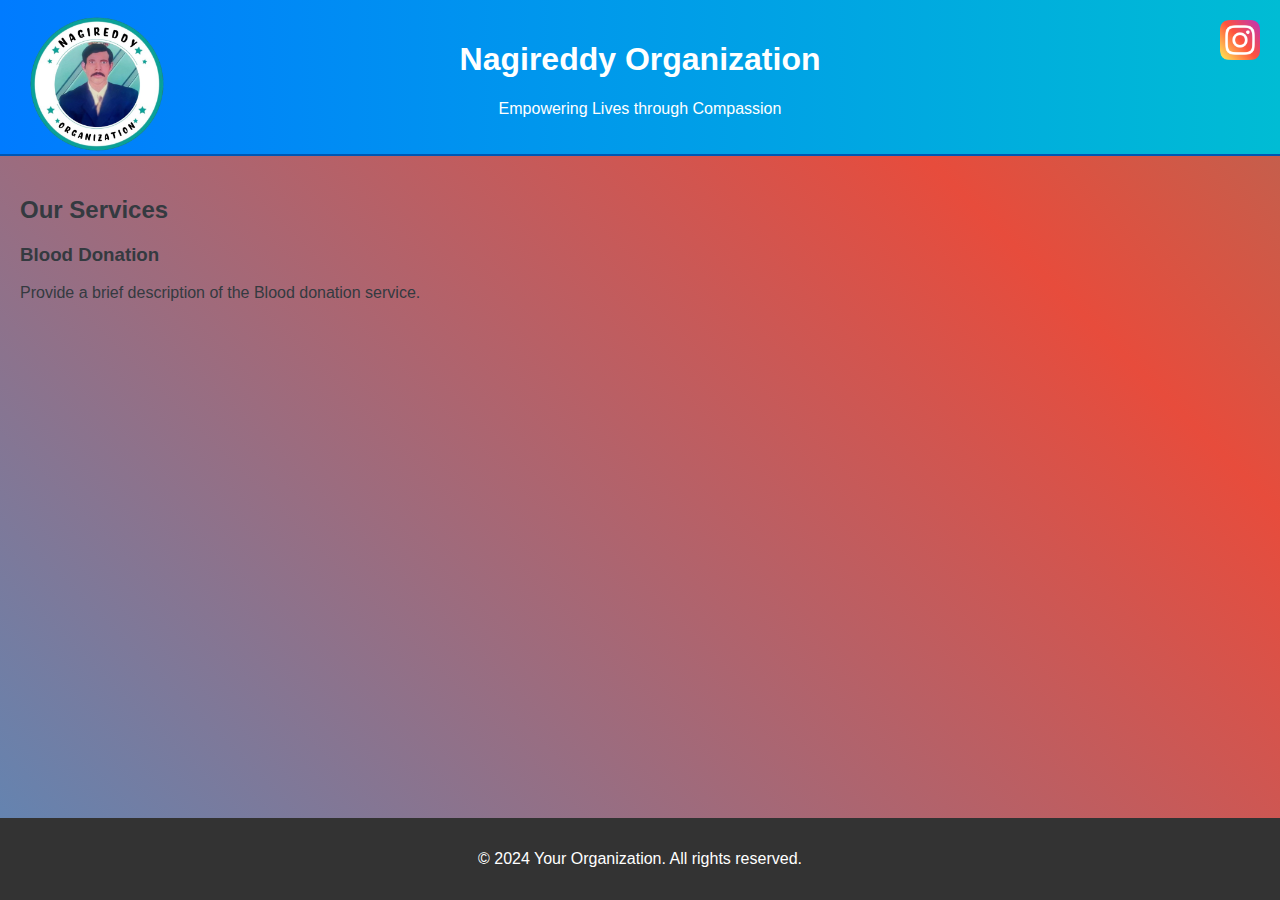
<file: blood.html>
<!DOCTYPE html>
<html lang="en">
<head>
    <meta charset="UTF-8">
    <meta name="viewport" content="width=device-width, initial-scale=1.0">
    <link rel="stylesheet" href="service.css">
    <title>Nagireddy Organization</title>
</head>
<body>
<!-- Instagram Icon in the Header -->
<div class="instagram-header">
    <a href="https://www.instagram.com/nagireddy_organization" target="_blank">
        <img src="instagram-icon.png" alt="Instagram Icon">
    </a>
</div>
    <header>
        <div class="logo-container">
            <img src="ANNA_LOGO-removebg-preview.png" alt="Organization Logo">
        </div>
        <h1>Nagireddy Organization</h1>
        <p>Empowering Lives through Compassion</p>
    </header>

  

  <section class="services">
    <!-- Add your service content and photos here -->
    <h2>Our Services</h2>
    <!-- Example: Food Donation -->
    <div id="Blood" class="service">
      <h3>Blood Donation</h3>
      <p>Provide a brief description of the Blood donation service.</p>
      <!-- Add photos or any other content related to food donation -->
    </div>

    <!-- Repeat the above structure for other services -->

  </section>

  <footer>
    <p>&copy; 2024 Your Organization. All rights reserved.</p>
  </footer>

</body>

</html>
</file>
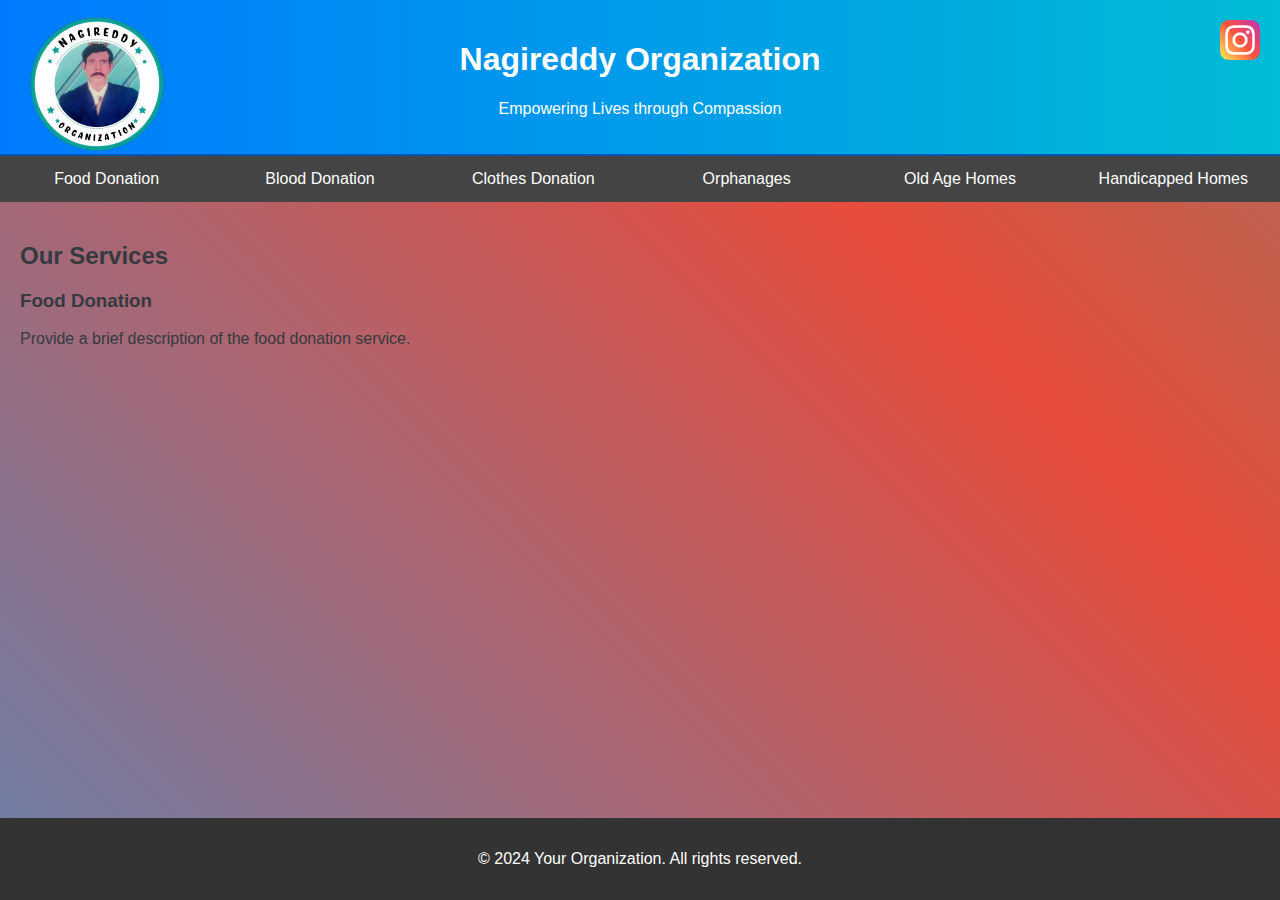
<file: services.html>
<!DOCTYPE html>
<html lang="en">
<head>
    <meta charset="UTF-8">
    <meta name="viewport" content="width=device-width, initial-scale=1.0">
    <link rel="stylesheet" href="service.css">
    <title>Nagireddy Organization</title>
</head>
<body>
<!-- Instagram Icon in the Header -->
<div class="instagram-header">
    <a href="https://www.instagram.com/nagireddy_organization" target="_blank">
        <img src="instagram-icon.png" alt="Instagram Icon">
    </a>
</div>
    <header>
        <div class="logo-container">
            <img src="ANNA_LOGO-removebg-preview.png" alt="Organization Logo">
        </div>
        <h1>Nagireddy Organization</h1>
        <p>Empowering Lives through Compassion</p>
    </header>

  <nav class="navbar">
    <ul>
      <li><a href="#food-donation">Food Donation</a></li>
      <li><a href="blood.html">Blood Donation</a></li>
      <li><a href="#clothes-donation">Clothes Donation</a></li>
      <li><a href="#orphanages">Orphanages</a></li>
      <li><a href="#old-age-homes">Old Age Homes</a></li>
      <li><a href="#handicapped-homes">Handicapped Homes</a></li>
    </ul>
  </nav>

  <section class="services">
    <!-- Add your service content and photos here -->
    <h2>Our Services</h2>
    <!-- Example: Food Donation -->
    <div id="food-donation" class="service">
      <h3>Food Donation</h3>
      <p>Provide a brief description of the food donation service.</p>
      <!-- Add photos or any other content related to food donation -->
    </div>

    <!-- Repeat the above structure for other services -->

  </section>

  <footer>
    <p>&copy; 2024 Your Organization. All rights reserved.</p>
  </footer>

</body>

</html>
</file>
<file: service.css>
/* General Styles */
body {
    font-family: 'Arial', sans-serif;
    margin: 0;
    padding: 0;
    background: linear-gradient(45deg, #3498db, #e74c3c, #1abc9c, #f39c12);
    background-size: 400% 400%;
    animation: gradientAnimation 15s infinite;
    color: #343a40;
}

/* Header Styles */
header {
    position: relative;
    background: linear-gradient(to right, #007bff, #00bcd4);
    color: #fff;
    text-align: center;
    padding: 20px;
    border-bottom: 2px solid #0056b3;
    transition: background 0.3s ease-in-out;
}
  
  .navbar {
    background-color: #444;
    overflow: hidden;
  }
  
  .navbar ul {
    list-style-type: none;
    margin: 0;
    padding: 0;
    display: flex;
  }
  
  .navbar li {
    flex: 1;
  }
  
  .navbar a {
    display: block;
    color: white;
    text-align: center;
    padding: 14px 16px;
    text-decoration: none;
  }
  
  .navbar a:hover {
    background-color: #ddd;
    color: black;
  }
  
  .services {
    padding: 20px;
  }
  
  .service {
    margin-bottom: 30px;
  }
  
  footer {
    background-color: #333;
    color: #fff;
    text-align: center;
    padding: 1em 0;
    position: fixed;
    width: 100%;
    bottom: 0;
  }
  
  .logo-container {
    position: absolute;
    left: 20px;
    top: 10px;
}

.logo-container img {
    max-width: 150px;
}

@keyframes gradientAnimation {
    0% {
        background-position: 0% 50%;
    }
    50% {
        background-position: 100% 50%;
    }
    100% {
        background-position: 0% 50%;
    }
}
.instagram-header {
    position: fixed;
    top: 20px;
    right: 20px;
    z-index: 2; /* Ensure it's above other elements */
}

.instagram-header img {
    width: 40px;
    height: 40px;
    cursor: pointer;
}
</file>
